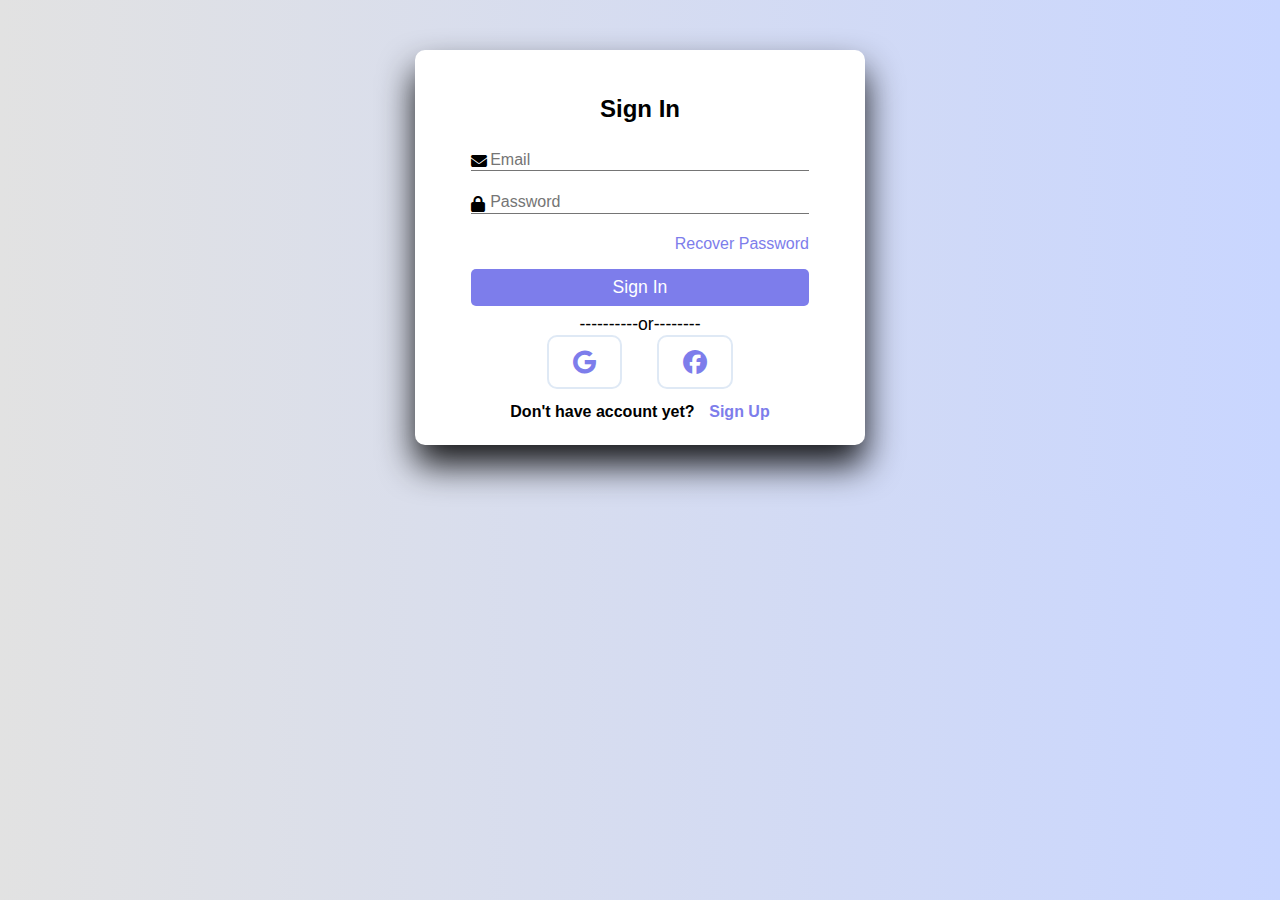
<file: home.html>
<!DOCTYPE html>
<html lang="en">
<head>
    <meta charset="UTF-8">
    <meta name="viewport" content="width=device-width, initial-scale=1.0">
    <title>Register & Login</title>
    <link rel="stylesheet" href="https://cdnjs.cloudflare.com/ajax/libs/font-awesome/6.5.1/css/all.min.css">
    <link rel="stylesheet" href="style.css">
</head>
<body>
    <div class="container" id="signup" style="display:none;">
      <h1 class="form-title">Register</h1>
      <form method="post" action="register.php">
        <div class="input-group">
           <i class="fas fa-user"></i>
           <input type="text" name="fName" id="fName" placeholder="First Name" required>
           <label for="fname">First Name</label>
        </div>
        <div class="input-group">
            <i class="fas fa-user"></i>
            <input type="text" name="lName" id="lName" placeholder="Last Name" required>
            <label for="lName">Last Name</label>
        </div>
        <div class="input-group">
            <i class="fas fa-envelope"></i>
            <input type="email" name="email" id="email" placeholder="Email" required>
            <label for="email">Email</label>
        </div>
        <div class="input-group">
            <i class="fas fa-lock"></i>
            <input type="password" name="password" id="password" placeholder="Password" required>
            <label for="password">Password</label>
        </div>
       <input type="submit" class="btn" value="Sign Up" name="signUp">
      </form>
      <p class="or">
        ----------or--------
      </p>
      <div class="icons">
        <i class="fab fa-google"></i>
        <i class="fab fa-facebook"></i>
      </div>
      <div class="links">
        <p>Already Have Account ?</p>
        <button id="signInButton">Sign In</button>
      </div>
    </div>

<!-- SignIn Modal -->

    <div class="container" id="signIn">
        <h1 class="form-title">Sign In</h1>
        <form method="post" action="register.php">
          <div class="input-group">
              <i class="fas fa-envelope"></i>
              <input type="email" name="email" id="email" placeholder="Email" required>
              <label for="email">Email</label>
          </div>
          <div class="input-group">
              <i class="fas fa-lock"></i>
              <input type="password" name="password" id="password" placeholder="Password" required>
              <label for="password">Password</label>
          </div>
          <p class="recover">
            <a href="#">Recover Password</a>
          </p>
         <input type="submit" class="btn" value="Sign In" name="signIn">
        </form>
        <p class="or">
          ----------or--------
        </p>
        <div class="icons">
          <i class="fab fa-google"></i>
          <i class="fab fa-facebook"></i>
        </div>
        <div class="links">
          <p>Don't have account yet?</p>
          <button id="signUpButton">Sign Up</button>
        </div>
      </div>
      <script src="script.js"></script>
</body>
</html>
</file>
<file: style.css>
*{
    margin:0;
    padding:0;
    box-sizing:border-box;
    font-family:"poppins",sans-serif;
}
body{
    background-color: #c9d6ff;
    background:linear-gradient(to right,#e2e2e2,#c9d6ff);
}
.container{
    background:#fff;
    width:450px;
    padding:1.5rem;
    margin:50px auto;
    border-radius:10px;
    box-shadow:0 20px 35px rgba(0,0,1,0.9);
}
form{
    margin:0 2rem;
}
.form-title{
    font-size:1.5rem;
    font-weight:bold;
    text-align:center;
    padding:1.3rem;
    margin-bottom:0.4rem;
}
input{
    color:inherit;
    width:100%;
    background-color:transparent;
    border:none;
    border-bottom:1px solid #757575;
    padding-left:1.5rem;
    font-size:15px;
}
.input-group{
    padding:1% 0;
    position:relative;

}
.input-group i{
    position:absolute;
    color:black;
}
input:focus{
    background-color: transparent;
    outline:transparent;
    border-bottom:2px solid hsl(327,90%,28%);
}
input::placeholder{
    color:transparent;
}
label{
    color:#757575;
    position:relative;
    left:1.2em;
    top:-1.3em;
    cursor:auto;
    transition:0.3s ease all;
}
input:focus~label,input:not(:placeholder-shown)~label{
    top:-3em;
    color:hsl(327,90%,28%);
    font-size:15px;
}
.recover{
    text-align:right;
    font-size:1rem;
    margin-bottom:1rem;

}
.recover a{
    text-decoration:none;
    color:rgb(125,125,235);
}
.recover a:hover{
    color:blue;
    text-decoration:underline;
}
.btn{
    font-size:1.1rem;
    padding:8px 0;
    border-radius:5px;
    outline:none;
    border:none;
    width:100%;
    background:rgb(125,125,235);
    color:white;
    cursor:pointer;
    transition:0.9s;
}
.btn:hover{
    background:#07001f;
}
.or{
    font-size:1.1rem;
    margin-top:0.5rem;
    text-align:center;
}
.icons{
    text-align:center;
}
.icons i{
    color:rgb(125,125,235);
    padding:0.8rem 1.5rem;
    border-radius:10px;
    font-size:1.5rem;
    cursor:pointer;
    border:2px solid #dfe9f5;
    margin:0 15px;
    transition:1s;
}
.icons i:hover{
    background:#07001f;
    font-size:1.6rem;
    border:2px solid rgb(125,125,235);
}
.links{
    display:flex;
    justify-content:space-around;
    padding:0 4rem;
    margin-top:0.9rem;
    font-weight:bold;
}
button{
    color:rgb(125,125,235);
    border:none;
    background-color:transparent;
    font-size:1rem;
    font-weight:bold;
}
button:hover{
    text-decoration:underline;
    color:blue;
}
</file>
